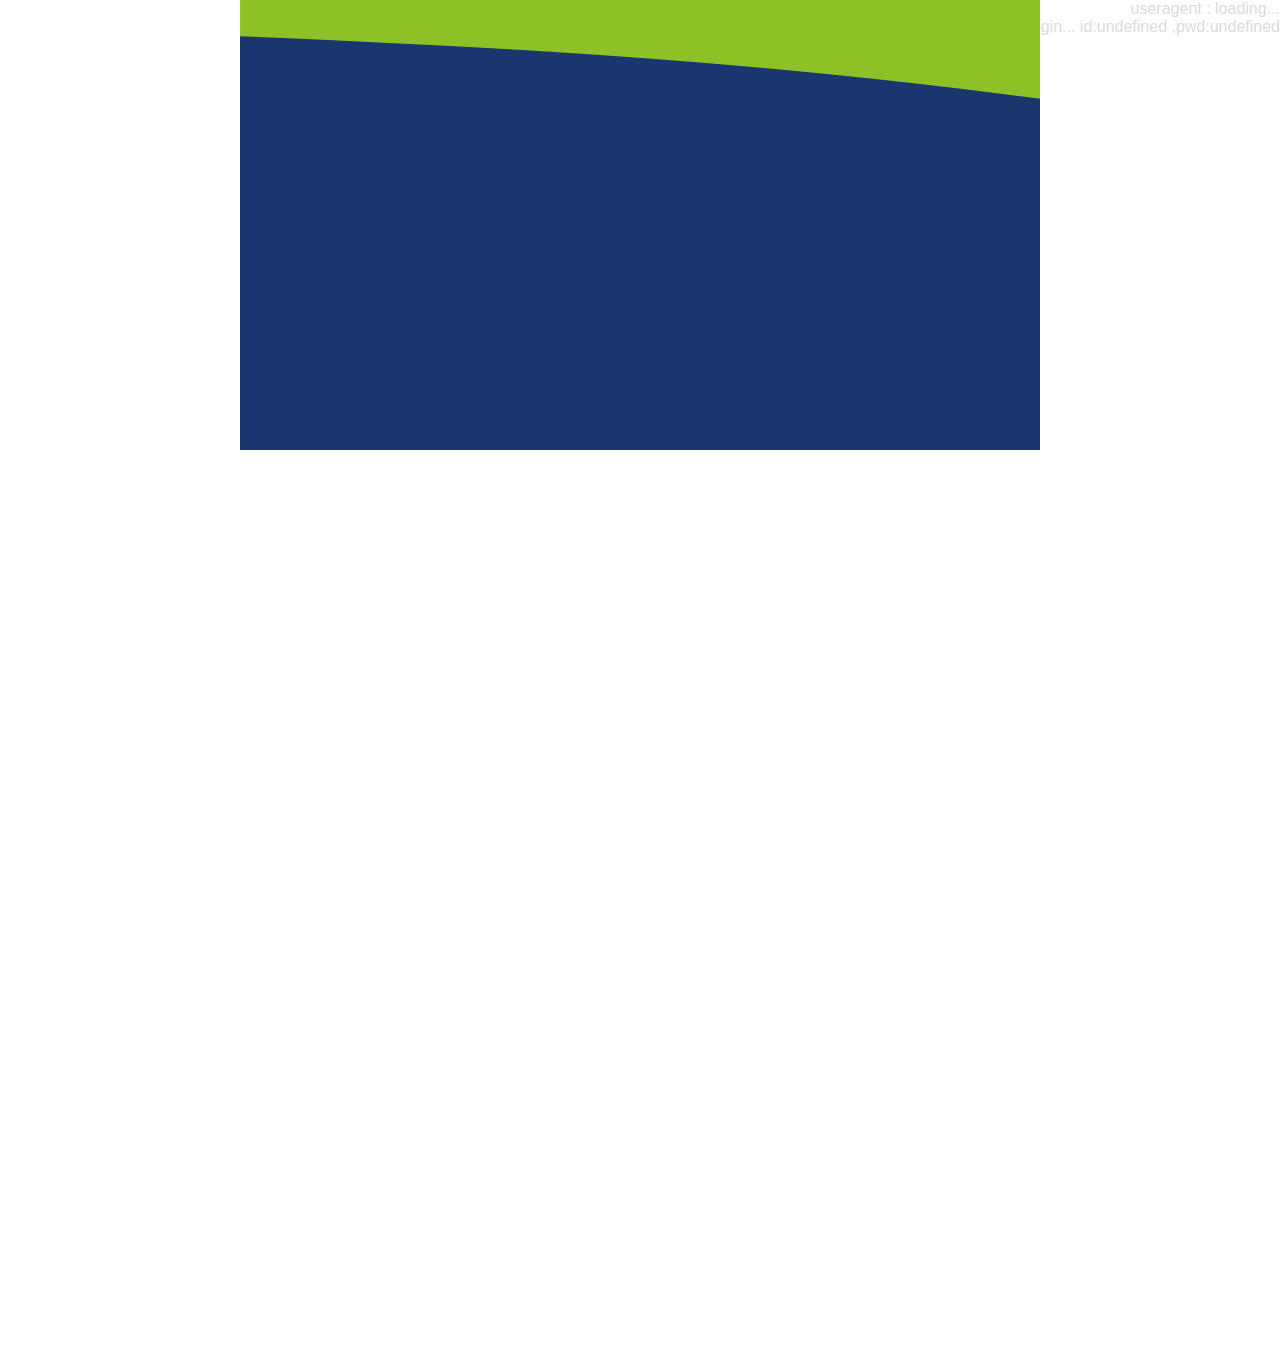
<file: sample/index.html>
<!DOCTYPE html>
<html lang="en">
<meta name="viewport" content="width=800, user-scalable=no, target-densitydpi=device-dpi">
<head>
	<link href="./css/base.css" rel="stylesheet" >

	<script type="text/javascript" src="./js/lib/jquery-1.11.1.min.js"></script>
	<script type="text/javascript" src="./js/lib/json2.js"></script>
	<script type="text/javascript" src="./js/lib/jquery.gamecloud.all.js"></script>
	<script type="text/javascript" src="./js/lib/jquery.cookie.js"></script>

	<script src="./js/lib/easeljs-0.7.1.min.js"></script>
    <script src="./js/lib/tweenjs-0.5.1.min.js"></script>
    <script src="./js/lib/movieclip-0.7.1.min.js"></script>
	
	<script type="text/javascript" src="./js/config.js"></script>
	<script type="text/javascript" src="./js/hookGamecloud.js"></script>
	<script type="text/javascript" src="./js/canvas.js"></script>
	<script type="text/javascript" src="./js/base.js"></script>	

<script>
var canvas, stage, exportRoot;

function init() {
	canvas = document.getElementById("canvas");
	exportRoot = new lib.can();

	stage = new createjs.Stage(canvas);
	stage.addChild(exportRoot);
	stage.update();

	createjs.Ticker.setFPS(lib.properties.fps);
	createjs.Ticker.addEventListener("tick", stage);
}
</script>
</head>
<body onload="init();">
	<div class="message"><div class="useragent"></div><div class="str"></div></div>
	<!-- canvas -->
	<div class="wrapper">
		<canvas id="canvas" width="800" height="450"></canvas>
	    <div class="logo-u"><img src="./img/logo.svg">
	    	<div class="dot d01"></div>
	    	<div class="dot d02"></div>
	    	<div class="dot d03"></div>
	    </div>
	</div>
	<!-- canvas -->
	<div id="UbiEmbedPlayer">
		<div class="reloadBtn-table"><div class="reloadBtn-td"><div class="reloadBtn" onclick="location.reload()">Launch Again!!</div></div></div>
	</div>
</body>
</html>
</file>
<file: sample/css/base.css>
html,body,#UbiEmbedPlayer,#ubiPlayerPlugin{
	border: 0;
	margin: 0;
	padding: 0;
	width: 100% !important;
	height: 100% !important;
	overflow: hidden;
}
body{
	margin: 0;
	padding: 0;
}
#UbiEmbedPlayer.loading{
	
}

.reloadBtn-table{
	display: table;
	height: 100%;
	width: 100%;
}
.reloadBtn-td{
	display: table-cell;
	vertical-align: middle;
	text-align: center;
	height: 100%;
	width: 100%;
}

.reloadBtn{
	display: inline-block;
	background-color: orange;
	padding: 10px 40px;
	font-size: 28px;
	color: white;
	border-radius: 30px;
	cursor: pointer;
}
#UbiEmbedPlayer.loading .reloadBtn-table{
	display: none;
}

.message{
	height: 0px;
	color: white;
	font-family: arial;
	color: rgba(209, 209, 209, 0.8);
	text-align: right;
}
.useragent{

}

.str{

}

/* canvas */

	.wrapper {
		position: relative;
		margin: auto;
		width: 800px;
		height: 450px;
	}

	.logo-u {
		position: absolute;
		top: 210px;
		width: 100%;
		text-align: center;
		opacity: 0;
		-webkit-animation: logo-fadein 0.5s ease-in 3.3s 1 forwards;
	    animation: logo-fadein 0.5s ease-in 3.3s 1 forwards;
	}

    @-webkit-keyframes logo-fadein {
	0%{opacity: 0;}
	100%{opacity: 1;}
    }

	@keyframes logo-fadein {
	0%{opacity: 0;}
	100%{opacity: 1;}
	}

	.logo-u img {
		width: 250px;
	}

	.logo-u .dot {
		border-radius: 3px;
		width: 6px;
		height: 6px;
		background-color: #626365;
		position: absolute;
	}

	.logo-u .dot.d01 {
		top: 101px;
		left: 298px;
		-webkit-animation: logo-dot 1s ease-in 4s infinite;
	    animation: logo-dot 1s ease-in 4s infinite;
	}

	.logo-u .dot.d02 {
		top: 101px;
		left: 378px;
		-webkit-animation: logo-dot 1s ease-in 4.2s infinite;
	    animation: logo-dot 1s ease-in 4.2s infinite;
	}

	.logo-u .dot.d03 {
		top: 101px;
		left: 459px;
		-webkit-animation: logo-dot 1s ease-in 4.4s infinite;
	    animation: logo-dot 1s ease-in 4.4s infinite;
	}

    @-webkit-keyframes logo-dot {
	0%{background-color: #626365;width: 6px;height: 6px;margin: 0;border-radius: 3px;}
	30%{background-color: #8dc227;width: 14px;height: 14px;margin: -4px;border-radius: 7px;}
	50%{background-color: #626365;width: 6px;height: 6px;margin: 0;border-radius: 3px;}
    }

	@keyframes logo-dot {
	0%{background-color: #626365;width: 6px;height: 6px;margin: 0;border-radius: 3px;}
	30%{background-color: #8dc227;width: 14px;height: 14px;margin: -4px;border-radius: 7px;}
	50%{background-color: #626365;width: 6px;height: 6px;margin: 0;border-radius: 3px;}
	}
</file>
